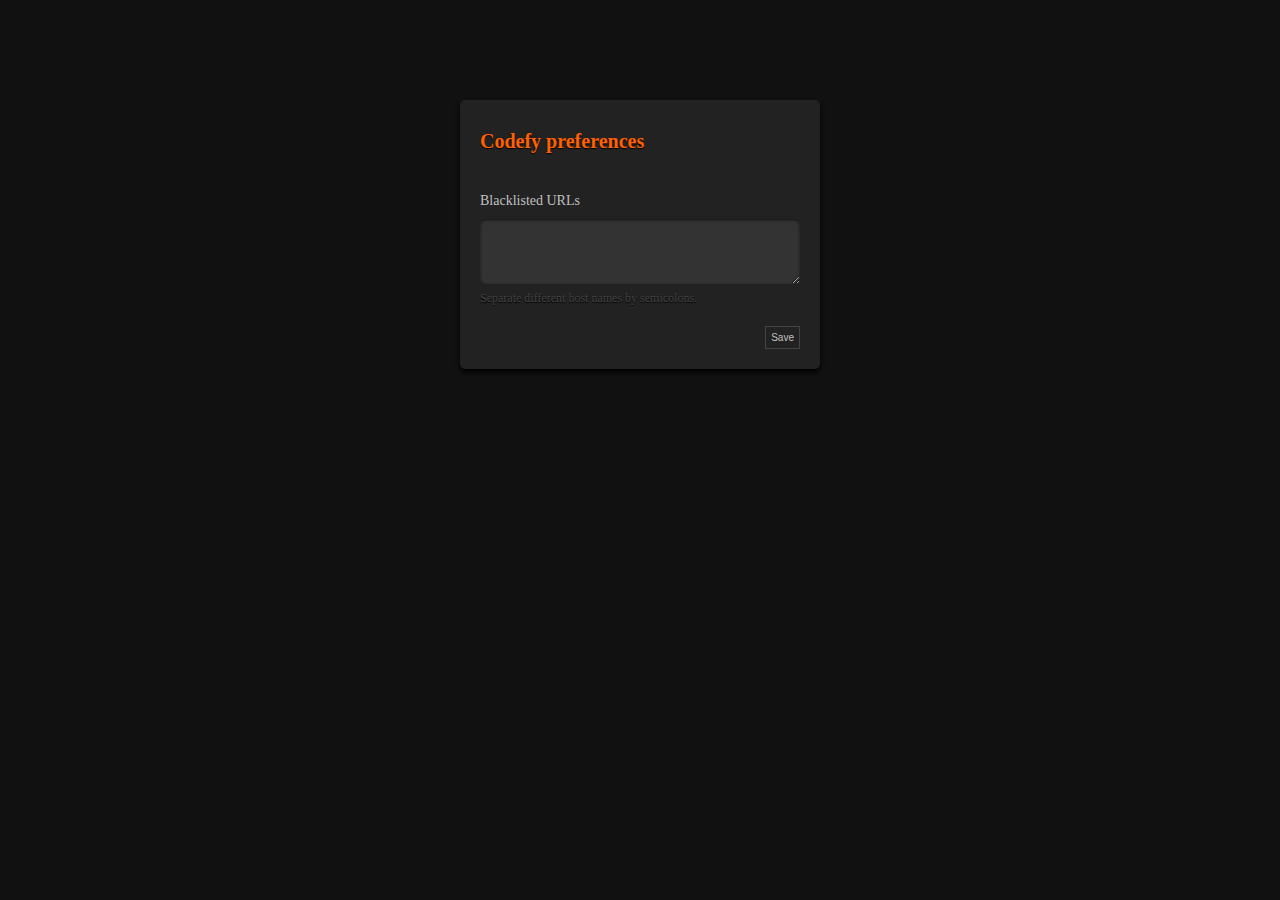
<file: ext/options.html>
<!doctype html>
<html lang="en">
<head>
    <title>Codefy preferences</title>

    <style>
        body { font-family: Verdana; font-size: 12px; margin: 0px; padding: 100px 0px 0px 0px; color: silver; background-color: #111111 }
        #container { width: 320px; margin-left: auto; margin-right: auto; padding: 20px; border-radius: 5px; background-color: #222; box-shadow: 0px 3px 5px 0px black; }
        h1, h1 { text-shadow: 0px 1px 1px black }
        h1 { margin: 10px 0px 40px 0px; font-size: 20px; color: #ff6100 }
        h2 { margin: 10px 0px; font-size: 14px; font-weight: normal; color: silver }
        textarea { width: 310px; height: 55px; padding: 5px; background-color: #333; border: none; border-radius: 5px; font-family: Consolas; font-size: 12px; color: silver; box-shadow: inset 0px 1px 3px 0px #111; }
        span.info { display: block; padding-top: 3px; color: #444; text-shadow: 0px 1px 1px black }
        button { margin: 0px 3px 0px 0px; padding: 5px; border: 1px solid #444; background-color: #222; font-size: 10px; color: silver; cursor: pointer }
        button:hover { border: 1px solid #ff6100; }
        button#save { margin: 20px 0px 0px }

        .right { text-align: right }
    </style>
</head>
<body>
    <div id="container">
        <h1>Codefy preferences</h1>
        <h2>Blacklisted URLs</h2>
        <textarea id="blacklist"></textarea>
        <span class="info">Separate different host names by semicolons.</span>
        <div class="right">
            <button id="save" onclick="saveprefs()">Save</button>
        </div>
    </div>


    <script>
        loadprefs();

        function loadprefs() {
            var element = document.getElementById('blacklist');
            var blacklist = widget.preferences.getItem('blacklist');
            element.innerText = blacklist;
        }

        function saveprefs() {
            var element = document.getElementById('blacklist');
            var blacklist = element.innerText;
            widget.preferences.setItem('blacklist', blacklist);
        }
    </script>
</body>
</html>
</file>
